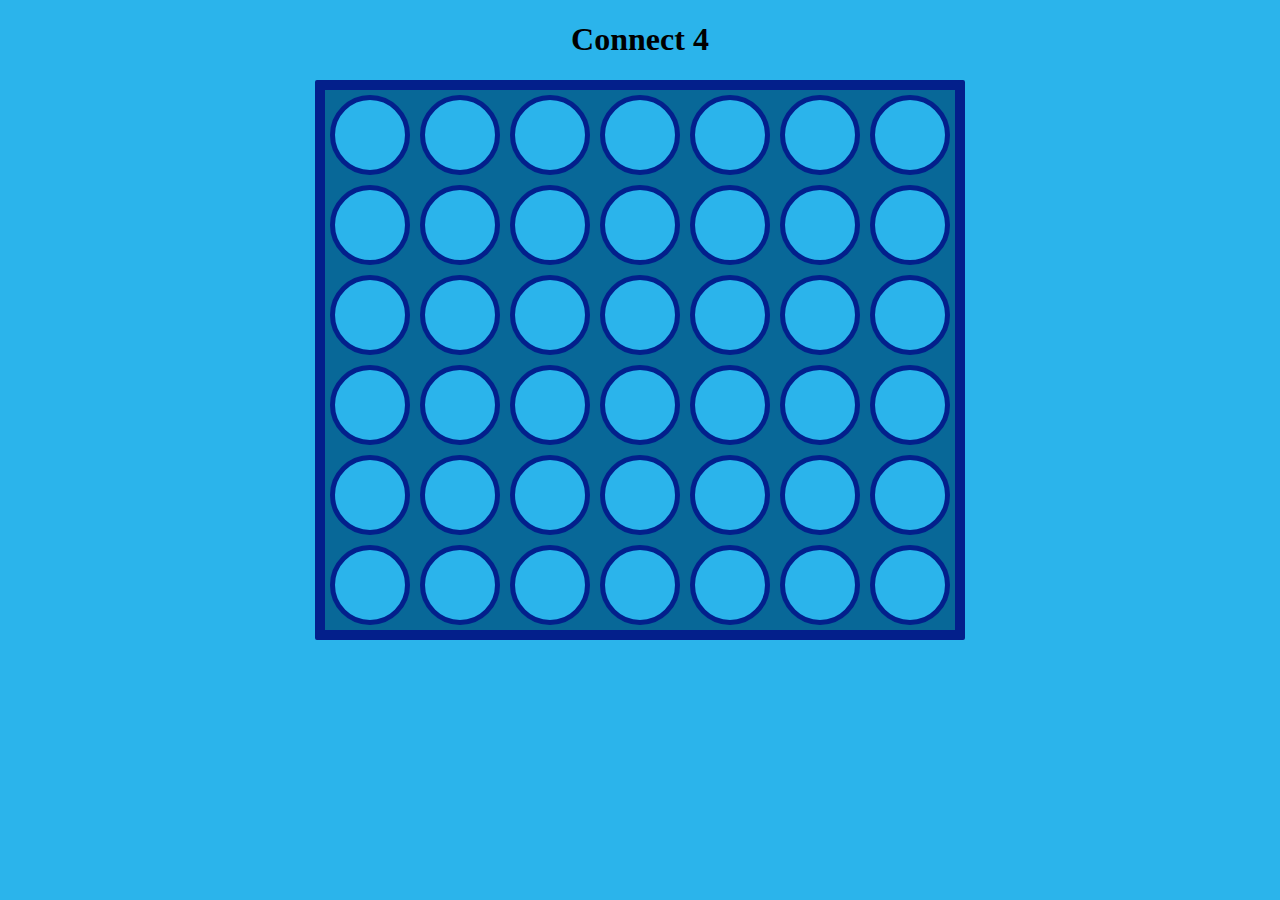
<file: index.html>
<!DOCTYPE html>
<html lang="en">
<head>
    <meta charset="UTF-8">
    <meta name="viewport" content="width=device-width, initial-scale=1.0">
    <title>Connect 4</title>
    <linK rel="stylesheet" href="connect4.css">
        <script src="connect4.js"></script>
</head>
<body>
    <h1>Connect 4</h1>
    <h2 id="winner"></h2>
    <div id="board"></div>
</body>
</html>
</file>
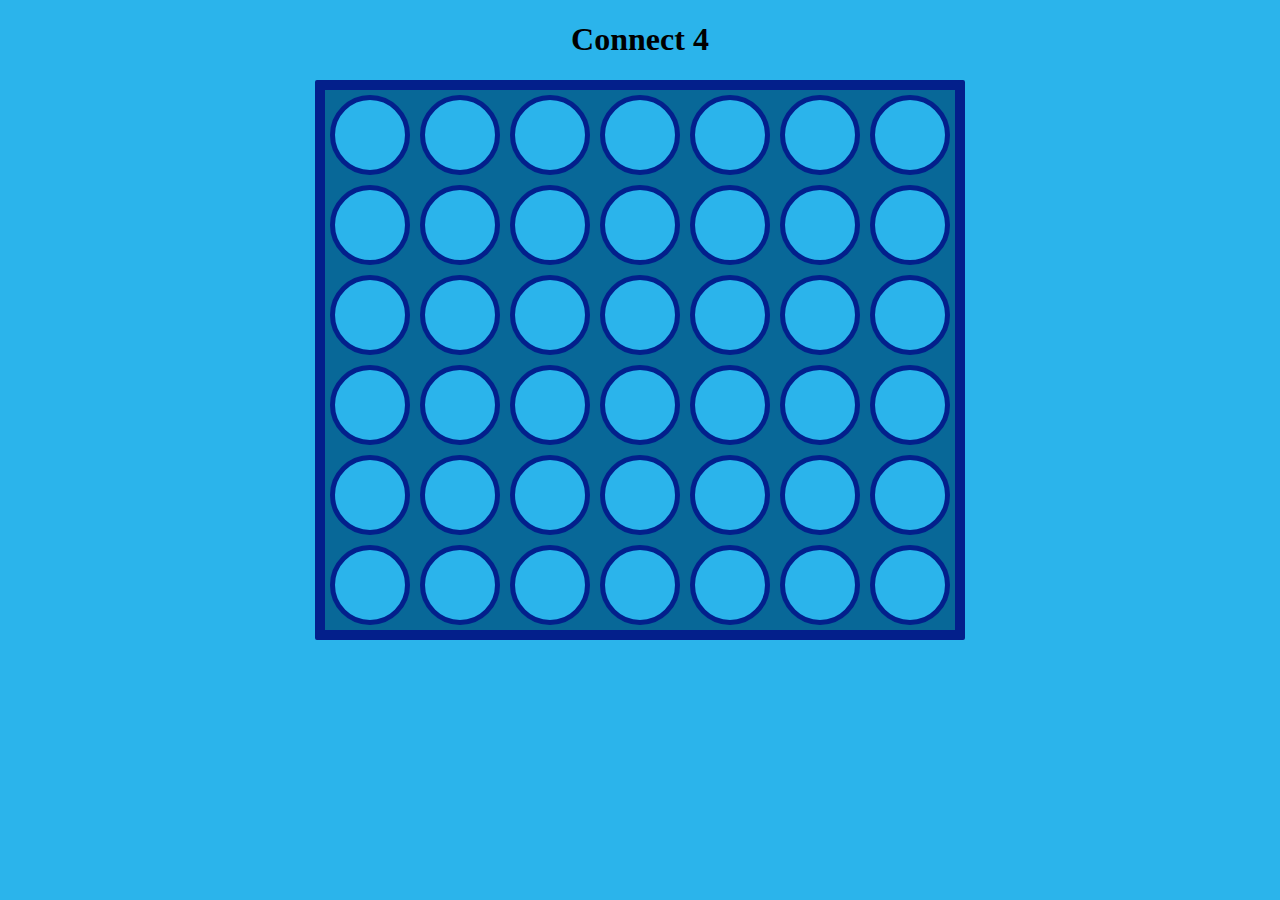
<file: coonect4.html>
<!DOCTYPE html>
<html lang="en">
<head>
    <meta charset="UTF-8">
    <meta name="viewport" content="width=device-width, initial-scale=1.0">
    <title>Connect 4</title>
    <linK rel="stylesheet" href="connect4.css">
        <script src="connect4.js"></script>
</head>
<body>
    <h1>Connect 4</h1>
    <h2 id="winner"></h2>
    <div id="board"></div>
</body>
</html>
</file>
<file: connect4.css>
body{
    font-family:Georgia, 'Times New Roman', Times, serif;
    text-align: center;

}

#board{
    width: 630px;
    height: 540px;

    background-color: rgb(8, 104, 152);
    border: 10px solid rgb(3, 31, 139);
    border-radius: 2px;
    margin: 0 auto;
    display: flex;
    flex-wrap: wrap;

}

.tile{
    width: 70px;
    height: 70px;
    margin: 5px;
    background-color: rgb(43, 180, 235);
    border-radius: 50%;
    border: 5px solid rgb(3, 31, 139);
}

*{
    background-color: rgb(43, 180, 235);
}

.red-piece{
    background-color: red;
}

.yellow-piece{
    background-color: yellow;
}
</file>
